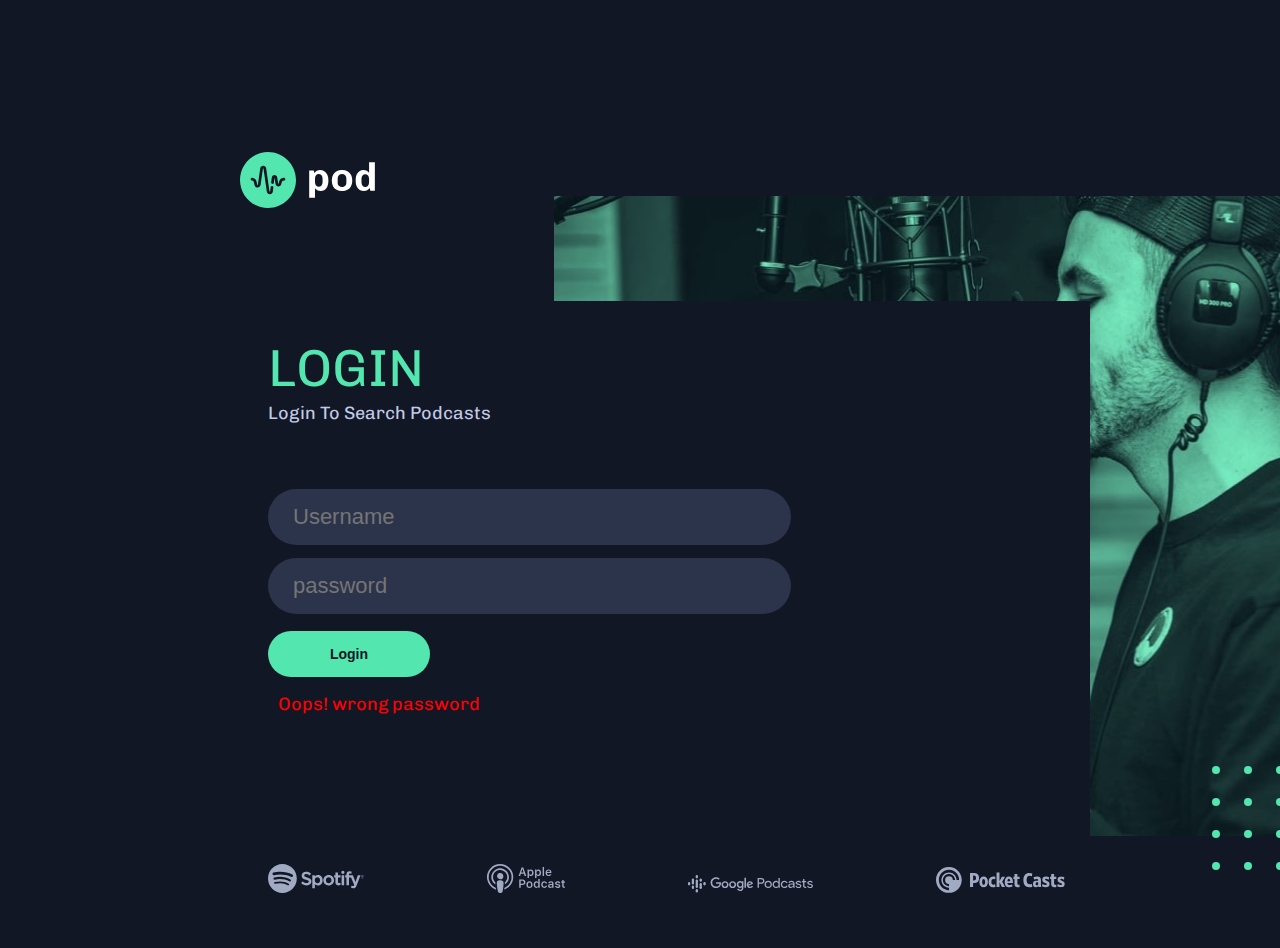
<file: index.html>
<!DOCTYPE html>
<html lang="en">
<head>
    <meta charset="UTF-8">
    <meta http-equiv="X-UA-Compatible" content="IE=edge">
    <meta name="viewport" content="width=device-width, initial-scale=1.0">
    <title>Search Page</title>
    <link rel="preconnect" href="https://fonts.gstatic.com">
    <link href="https://fonts.googleapis.com/css2?family=Chivo:wght@300&display=swap" rel="stylesheet">
    <link rel="stylesheet" href="/css/style.css">
    <link rel="stylesheet" href="https://cdnjs.cloudflare.com/ajax/libs/font-awesome/5.15.2/css/all.min.css" integrity="sha512-HK5fgLBL+xu6dm/Ii3z4xhlSUyZgTT9tuc/hSrtw6uzJOvgRr2a9jyxxT1ely+B+xFAmJKVSTbpM/CuL7qxO8w==" crossorigin="anonymous" />
</head>
<body>
    
    <div class="wrapper">
        <div class="logo">
            <img src="/assets/desktop/logo.svg" alt="logo"/>
        </div>
        <section id="intro">
            <h1>Discover New Podcasts</h1>
            <p>Search for your next favorite Podcast.</p>
      
            <form id="search">
              <input id="searchText" type="genre" name="genre" placeholder="Genre"/>
              <div id="search-results"></div>
           
                <div id="results-container" >
                    <i id='prev' class="fas fa-chevron-left"></i>
                   
                    <div class="results" > 
                        <img src='/assets/img4.png'/>
                        <span>title</span>
                        <span>Genre</span>
                        <button id='listen-btn' type="submit">Listen</button>    
                    </div>

                   
                    <i id='next' class="fas fa-chevron-right"></i>
                </div>
            </form>
      
            <div class="img-podcasts">
              <img src="/assets/desktop/spotify.svg" alt="podcasts" style="width: 96px;
              height: 29px;">
              <img src="/assets/desktop/apple-podcast.svg" alt="podcasts" style="width: 78px;
              height: 29px;">
              <img src="/assets/desktop/google-podcasts.svg" alt="podcasts" style=" width: 125px;
              height: 18px;">
              <img src="/assets/desktop/pocket-casts.svg" alt="podcasts" style="width: 129px;
              height: 26px;">
            </div>
        </section>
      
        <section id="img">
        <img class='host'src="/assets/desktop/image-host.jpg" alt="host" />
        <img class='patterns' src="/assets/desktop/bg-pattern-dots.svg" alt="dots">
        </section>
    </div>
    
    <script src="/js/trie.js" ></script>
    <script src="/js/dll.js"></script>
    <script src="/js/index.js" ></script>
</body>
</html>
</file>
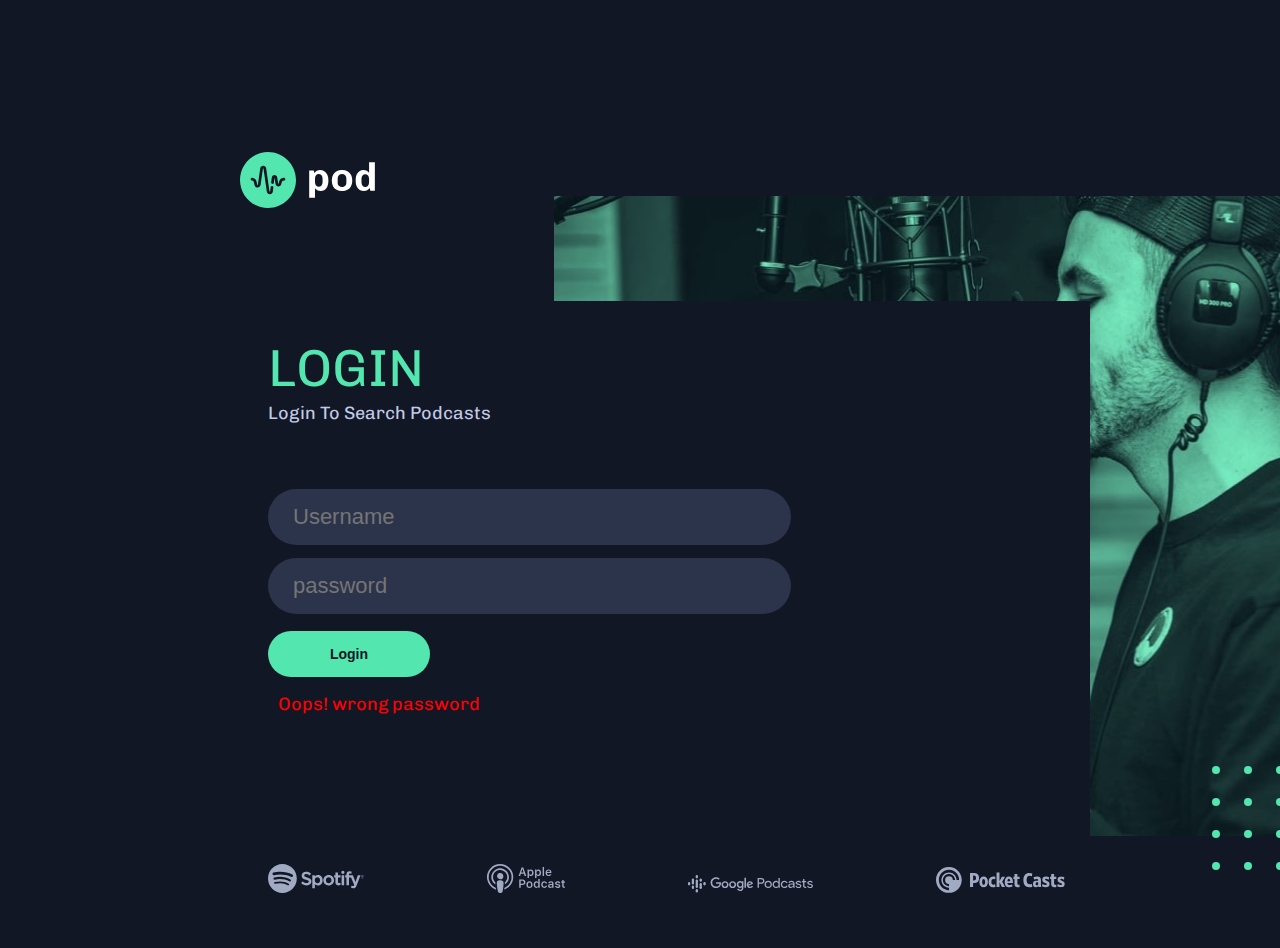
<file: login.html>
<!DOCTYPE html>
<html lang="en">
<head>
    <meta charset="UTF-8">
    <meta http-equiv="X-UA-Compatible" content="IE=edge">
    <meta name="viewport" content="width=device-width, initial-scale=1.0">
    <link rel="preconnect" href="https://fonts.gstatic.com">
    <link href="https://fonts.googleapis.com/css2?family=Chivo:wght@300&display=swap" rel="stylesheet">
    <link rel="stylesheet" href="/css/login.css">
    <title>LogIn</title>
</head>
<body>

    <div class="wrapper">
        <div class="logo">
            <img src="/assets/desktop/logo.svg" alt="logo"/>
        </div>
        <section id="intro">
            <h1>Login</h1>
            <p>Login To Search Podcasts</p>
      
            <form id="singup">
              <input type="email" name="email" placeholder="Username"/>
              <input type="password" name="password" placeholder="password"/>
              <button id='login' type="submit">Login</button>
            
            </form>
            <div id="show-message" >Oops! wrong password</div>
      
            <div class="img-podcasts">
              <img src="/assets/desktop/spotify.svg" alt="podcasts" style="width: 96px;
              height: 29px;">
              <img src="/assets/desktop/apple-podcast.svg" alt="podcasts" style="width: 78px;
              height: 29px;">
              <img src="/assets/desktop/google-podcasts.svg" alt="podcasts" style=" width: 125px;
              height: 18px;">
              <img src="/assets/desktop/pocket-casts.svg" alt="podcasts" style="width: 129px;
              height: 26px;">
            </div>
        </section>
      
        <section id="img">
        <img class='host'src="/assets/desktop/image-host.jpg" alt="host" />
        <img class='patterns' src="/assets/desktop/bg-pattern-dots.svg" alt="dots">
        </section>
    </div>
    <script src="/js/login.js"></script>
</body>
</html>
</file>
<file: css/style.css>
:root {
    --dark: #121725;
    --green : #54E6AF;
    --green-hover : #348f6c;
    --white: #FFFFFF ;
    --input-background : #2C344B;
    --light-blue: #C2CBE5;

}


* {
    margin: 0;
    padding: 0;
    box-sizing: border-box;
}

body {
    background: var(--dark);
    font-family: 'Chivo', sans-serif;
}

h1{
    color: var(--green);
    font-size: 52px;
    line-height: 62px;
    text-transform: uppercase;
    width: 746px;
    font-family: Chivo;
    font-style: normal;
    font-weight: normal;
    padding-top: 50px;
  
}

p{
    color: var(--light-blue);
    width: 445px;
    height: 84px;
    font-size: 18px;
    line-height: 28px;
    margin: 0;
    
}

.fas {
    color: var(--light-blue);
}

.fas:hover {
    color: var(--white);
    cursor: pointer;
}

span{
    color: var(--white);
}
/* Wrapper div*/
.wrapper {
    width: 100%;
    height: 100vh;
    display: flex;
    flex-direction: column;
    align-items: center;
    justify-content: center;
}

/* logo div */
.logo {
    width: 134.85px;
    height: 56px;
    position: absolute;
    left: 240px;
    top: 122px;
    z-index: 10;
}

/* Intro Section */
#intro {
    left: 176.02px;
    top: 246.63px;
    width: 824.1px;
    height: auto;
    background-color: var(--dark);
    display: flex;
    flex-direction: column;
    align-items: baseline;
    justify-content: space-between;
    z-index: 10;
    position: absolute;
    left: 268px;
    top: 200px;
   
}

#search {
    display: flex;
    flex-direction: column;
    align-items: baseline;
    justify-content: space-around;
    width: 100%;
    height: 450px;
  
 
}

#search-results {
    padding: 10px;
    margin-top: 10px;
    width: 300px;
    height: 100px;

}

#search > input {
    width: 723.13px;
    height: 56px;
    font-size: 22px;
    border-radius: 28px;
    margin-right: auto;
    padding-left: 25px;
    background: var(--input-background);
    color: var(--white);
    border: none;
}

#search input:focus{
    outline: none;
    
}

#results-container {
    width: 723.13px;
    height: 300px;
    display: flex;
    align-items: center;
    justify-content: space-around;
   
}

.results {
    width: 200px;
    height: 300px;
    display: flex;
    flex-direction: column;
    align-items: center;
    justify-content: space-around;
}

.title span {
    width: 160px;
    height: 28px;
    text-align: center;
    font-size: 18px;
    line-height: 28px;
    color: var(--white);
}

.type span {
    width: 160px;
    height: 28px;
    font-size: 18px;
    line-height: 28px;
    text-align: center;
    color: var(--light-blue);
}

#results-container button {
    border-radius: 28px;
    width: 162px;
    height: 46px;
    margin-top: 5px;
    margin-right: 5px;
    font-size: 14px;
    font-weight: bold;
    line-height: 28px;
    background-color: var(--green);
    color: var(--dark);
    border: none;
    cursor: pointer;
}

#results-container button:focus{
    outline: none;
}

#results-container button:hover {
    background-color: var(--green-hover);
}
.img-podcasts {
    width: 723.13px;
    height: 60px;
    display: flex;
    align-items: baseline;
    justify-content: space-between;
 
}


/* Img Section */

#img {
    width: 1272.13px;
    height: 929.83px;
    display: flex;
    align-items: baseline;
    justify-content: flex-end;
    /* background-color: blue; */
    position: relative;
    left: 168px;
    top: 48px;
}

.host {
    width: 70%;
    height: 640px;
    top: 100px;
    position: absolute
}

.patterns {
    width: 232px;
    height: 104px;
    /* background: pink; */
    top: 680px;
    position: relative;
}
</file>
<file: css/login.css>
:root {
    --dark: #121725;
    --green : #54E6AF;
    --green-hover : #348f6c;
    --white: #FFFFFF ;
    --input-background : #2C344B;
    --light-blue: #C2CBE5;

}


* {
    margin: 0;
    padding: 0;
    box-sizing: border-box;
}

body {
    background: var(--dark);
    font-family: 'Chivo', sans-serif;
}

h1{
    color: var(--green);
    font-size: 52px;
    line-height: 62px;
    text-transform: uppercase;
    width: 646px;
    font-family: Chivo;
    font-style: normal;
    font-weight: normal;
  
}

p{
    color: var(--light-blue);
    width: 445px;
    height: 84px;
    font-size: 18px;
    line-height: 28px;
    margin: 0;
    
}

/* Wrapper div*/
.wrapper {
    width: 100%;
    height: 100vh;
    display: flex;
    flex-direction: column;
    align-items: center;
    justify-content: center;
}

/* logo div */
.logo {
    width: 134.85px;
    height: 56px;
    position: absolute;
    left: 240px;
    top: 152px;
    z-index: 10;
}

/* Intro Section */
#intro {
    width: 822.13px;
    height: 629.21px;
    background-color: var(--dark);
    display: flex;
    flex-direction: column;
    align-items: baseline;
    justify-content: center;
    z-index: 10;
    position: absolute;
    left: 268px;
    top: 300.63px;
}

#singup {
    display: flex;
    flex-direction: column;
    align-items: baseline;
    justify-content: space-around;
    width: 100%;
    height: 200px;
 
}

#singup > input {
    width: 523.13px;
    height: 56px;
    font-size: 22px;
    border-radius: 28px;
    margin-right: auto;
    padding-left: 25px;
    background: var(--input-background);
    color: var(--white);
    border: none;
}

#singup input:focus{
    outline: none;
    
}


#singup button {
    border-radius: 28px;
    width: 162px;
    height: 46px;
    margin-top: 5px;
    margin-right: 5px;
    font-size: 14px;
    font-weight: bold;
    line-height: 28px;
    background-color: var(--green);
    color: var(--dark);
    border: none;
    cursor: pointer;
}

#singup button:focus{
    outline: none;
}

#singup button:hover {
    background-color: var(--green-hover);
}

#show-message {
    
    width: 250px;
    height: 50px;
    color: red;
    font-size: 18px;
    padding: 10px;
   
}


.img-podcasts {
    width: 100%;
    height: 60px;
    display: flex;
    align-items: flex-end;
    justify-content: space-between;
    margin-top: 100px;
    padding-right: 25px;
}

/* Img Section */

#img {
    width: 1272.13px;
    height: 929.83px;
    display: flex;
    align-items: baseline;
    justify-content: flex-end;
    /* background-color: blue; */
    position: relative;
    left: 168px;
    top: 48px;
}

.host {
    width: 70%;
    height: 640px;
    /* left: 552.13px; */
    top: 148px;
    position: absolute
}

.patterns {
    width: 232px;
    height: 104px;
    /* background: pink; */
    top: 718px;
    position: relative;
}
</file>
